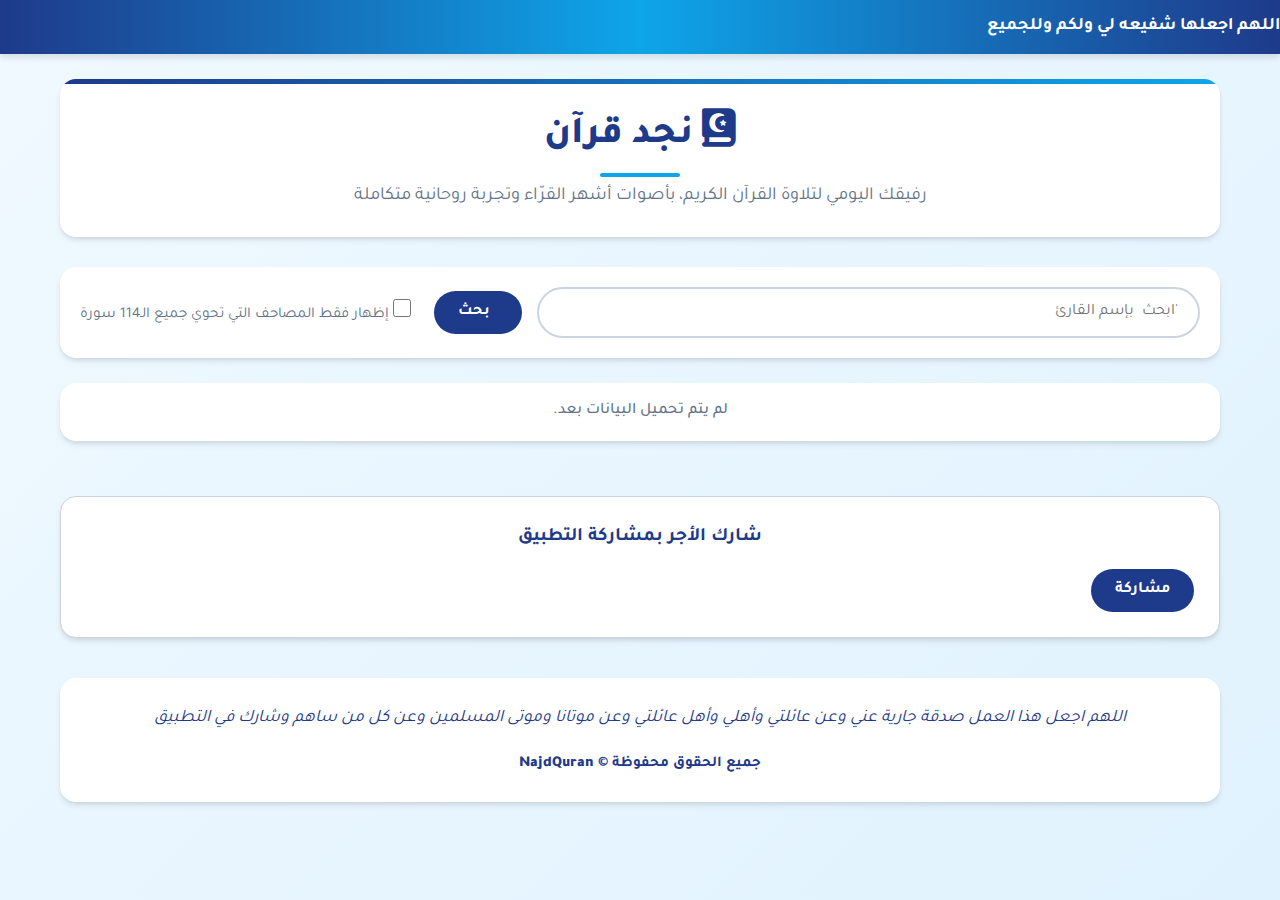
<file: lindex.html>
<!DOCTYPE html>
<html lang="ar" dir="rtl">
<head>
  <meta charset="utf-8" />
  <meta name="viewport" content="width=device-width,initial-scale=1" />
  <title>نجد قرآن — تلاوات متكاملة</title>
  <link rel="stylesheet" href="https://cdnjs.cloudflare.com/ajax/libs/font-awesome/6.4.0/css/all.min.css ">
  <link href="https://fonts.googleapis.com/css2?family=Tajawal:wght@400;500;700;800&display=swap" rel="stylesheet">
  <link rel="stylesheet" href="style.css">
</head>
<body>
  <!-- بنر متحرك -->
  <div class="marquee-banner">
    <div class="marquee-content">
      اللهم اجعلها شفيعه لي ولكم وللجميع
    </div>
  </div>

  <div class="container">
    <header>
      <h1><i class="fas fa-quran"></i> نجد قرآن</h1>
      <p class="subtitle">رفيقك اليومي لتلاوة القرآن الكريم، بأصوات أشهر القرّاء وتجربة روحانية متكاملة</p>
    </header>

    <div class="filter">
      <input id="search" type="search" placeholder="'ابحث  بإسم القارئ" />
      <button id="loadBtn" class="btn"><i class="research"></i> بحث</button>
      <div class="filter-options">
        <label>
          <input id="onlyAll" type="checkbox" />
          إظهار فقط المصاحف التي تحوي جميع الـ114 سورة
        </label>
      </div>
    </div>

    <div id="status">لم يتم تحميل البيانات بعد.</div>
    <div id="list"></div>

    <div class="share-box">
      <p>شارك الأجر بمشاركة التطبيق</p>
      <button id="shareBtn" class="btn">مشاركة</button>
    </div>

    <footer>
      <div class="dua">
      اللهم اجعل هذا العمل صدقة جارية عني وعن عائلتي وأهلي وأهل عائلتي وعن موتانا وموتى المسلمين وعن كل من ساهم وشارك في التطبيق
      </div>
      <div class="copyright">جميع الحقوق محفوظة © <strong>NajdQuran</strong></div>
    </footer>
  </div>

  <script src="script.js"></script>
</body>
</html>
</file>
<file: style.css>
:root {
  --primary: #1e3a8a;
  --primary-dark: #1e3a8a;
  --secondary: #f0f9ff;
  --accent: #0ea5e9;
  --light: #f8fafc;
  --dark: #0f172a;
  --gray: #64748b;
  --light-gray: #e2e8f0;
  --border: #cbd5e1;
  --success: #10b981;
  --shadow: 0 4px 6px -1px rgba(0, 0, 0, 0.1), 0 2px 4px -1px rgba(0, 0, 0, 0.06);
  --shadow-lg: 0 10px 15px -3px rgba(0, 0, 0, 0.1), 0 4px 6px -2px rgba(0, 0, 0, 0.05);
  --radius: 16px;
  --transition: all 0.3s ease;
}

* {
  margin: 0;
  padding: 0;
  box-sizing: border-box;
}

body {
  font-family: 'Tajawal', 'Segoe UI', Tahoma, Geneva, Verdana, sans-serif;
  line-height: 1.7;
  background: linear-gradient(135deg, #f0f9ff 0%, #e0f2fe 100%);
  color: var(--dark);
  padding: 0;
  min-height: 100vh;
}

.marquee-banner {
  background: linear-gradient(90deg, #1e3a8a, #0ea5e9, #1e3a8a);
  color: white;
  padding: 12px 0;
  overflow: hidden;
  white-space: nowrap;
  font-weight: 700;
  font-size: 1.1rem;
  box-shadow: 0 4px 6px rgba(0,0,0,0.1);
}

.marquee-content {
  display: inline-block;
  padding-left: 100%;
  animation: marquee 25s linear infinite;
}

@keyframes marquee {
  0% { transform: translateX(0); }
  100% { transform: translateX(-100%); }
}

.container {
  max-width: 1200px;
  margin: 25px auto;
  padding: 0 20px;
}

header {
  text-align: center;
  margin-bottom: 30px;
  padding: 25px;
  background: white;
  border-radius: var(--radius);
  box-shadow: var(--shadow);
  position: relative;
  overflow: hidden;
}

header::before {
  content: "";
  position: absolute;
  top: 0;
  left: 0;
  width: 100%;
  height: 5px;
  background: linear-gradient(90deg, var(--primary), var(--accent));
}

h1 {
  font-size: 2.4rem;
  margin-bottom: 12px;
  color: var(--primary-dark);
  font-weight: 800;
  position: relative;
  display: inline-block;
}

h1::after {
  content: "";
  position: absolute;
  bottom: -8px;
  left: 50%;
  transform: translateX(-50%);
  width: 80px;
  height: 4px;
  background: var(--accent);
  border-radius: 2px;
}

.subtitle {
  font-size: 1.15rem;
  color: var(--gray);
  max-width: 700px;
  margin: 0 auto;
  line-height: 1.7;
}

.filter {
  display: flex;
  flex-wrap: wrap;
  gap: 15px;
  align-items: center;
  margin-bottom: 25px;
  background: white;
  padding: 20px;
  border-radius: var(--radius);
  box-shadow: var(--shadow);
}

#search {
  flex: 1;
  min-width: 280px;
  padding: 14px 20px;
  border-radius: 50px;
  border: 2px solid var(--border);
  font-size: 1rem;
  transition: var(--transition);
  outline: none;
  font-family: 'Tajawal', sans-serif;
}

#search:focus {
  border-color: var(--accent);
  box-shadow: 0 0 0 3px rgba(14, 165, 233, 0.2);
}

.btn {
  padding: 12px 24px;
  border-radius: 50px;
  border: none;
  background: var(--primary);
  color: white;
  font-weight: 600;
  cursor: pointer;
  transition: var(--transition);
  display: flex;
  align-items: center;
  gap: 8px;
  font-size: 1rem;
  font-family: 'Tajawal', sans-serif;
}

.btn:hover {
  background: var(--primary-dark);
  transform: translateY(-2px);
  box-shadow: var(--shadow-lg);
}

.btn.flat {
  background: transparent;
  color: var(--primary);
  border: 2px solid var(--primary);
  padding: 10px 20px;
}

.btn.flat:hover {
  background: rgba(30, 58, 138, 0.05);
  transform: none;
  box-shadow: none;
}

.filter-options {
  margin-left: auto;
  display: flex;
  align-items: center;
  gap: 10px;
  color: var(--gray);
  font-size: 0.95rem;
}

#onlyAll {
  width: 18px;
  height: 18px;
  margin-right: 8px;
}

#status {
  text-align: center;
  padding: 15px;
  background: white;
  border-radius: var(--radius);
  margin-bottom: 25px;
  box-shadow: var(--shadow);
  color: var(--gray);
  font-weight: 500;
}

#list {
  display: grid;
  gap: 25px;
}

.reciter {
  background: white;
  border-radius: var(--radius);
  padding: 25px;
  box-shadow: var(--shadow);
  transition: var(--transition);
  border: 1px solid var(--border);
}

.reciter:hover {
  transform: translateY(-5px);
  box-shadow: var(--shadow-lg);
  border-color: var(--accent);
}

.reciter-head {
  display: flex;
  gap: 20px;
  align-items: center;
  justify-content: space-between;
  flex-wrap: wrap;
}

.reciter-info {
  flex: 1;
  min-width: 250px;
}

.reciter-name {
  font-weight: 800;
  font-size: 1.4rem;
  color: var(--primary-dark);
  margin-bottom: 5px;
}

.reciter-meta {
  display: flex;
  gap: 15px;
  color: var(--gray);
  font-size: 0.95rem;
}

.reciter-meta span {
  display: flex;
  align-items: center;
  gap: 5px;
}

.controls {
  display: flex;
  gap: 12px;
}

details {
  margin-top: 20px;
  border-top: 1px solid var(--light-gray);
  padding-top: 20px;
}

summary {
  font-weight: 700;
  color: var(--primary);
  cursor: pointer;
  list-style: none;
  padding: 8px 0;
  font-size: 1.1rem;
  position: relative;
}

summary::after {
  content: "▼";
  position: absolute;
  left: -20px;
  top: 50%;
  transform: translateY(-50%) rotate(0deg);
  transition: transform 0.3s;
  color: var(--accent);
  font-size: 0.8rem;
}

details[open] summary::after {
  transform: translateY(-50%) rotate(180deg);
}

.moshaf {
  margin-top: 20px;
  padding: 20px;
  background: var(--secondary);
  border-radius: var(--radius);
  border: 1px solid var(--border);
}

.moshaf-title {
  font-weight: 700;
  font-size: 1.2rem;
  color: var(--primary-dark);
  margin-bottom: 10px;
  display: flex;
  align-items: center;
  gap: 10px;
}

.moshaf-title i {
  color: var(--accent);
}

.moshaf-info {
  display: none;
}

.links {
  display: grid;
  grid-template-columns: repeat(auto-fill, minmax(80px, 1fr));
  gap: 12px;
  margin-top: 15px;
}

.link {
  padding: 12px 8px;
  border-radius: 12px;
  background: white;
  border: 1px solid var(--border);
  font-size: 0.95rem;
  text-decoration: none;
  color: var(--primary);
  font-weight: 600;
  transition: var(--transition);
  display: flex;
  flex-direction: column;
  align-items: center;
  justify-content: center;
  text-align: center;
  height: 70px;
  box-shadow: 0 2px 4px rgba(0,0,0,0.05);
}

.link:hover {
  background: var(--accent);
  color: white;
  border-color: var(--accent);
  transform: translateY(-3px);
  box-shadow: var(--shadow);
}

.link i {
  font-size: 1.1rem;
  margin-bottom: 4px;
}

#playerArea {
  background: white;
  padding: 25px;
  border-radius: var(--radius);
  box-shadow: var(--shadow);
  margin-top: 25px;
  margin-bottom: 25px;
  border: 1px solid var(--border);
}

#playerArea .small {
  margin-bottom: 15px;
  color: var(--primary-dark);
  font-weight: 600;
  font-size: 1.1rem;
}

audio {
  width: 100%;
  height: 50px;
  border-radius: 10px;
  overflow: hidden;
}

.empty-state {
  text-align: center;
  padding: 40px 20px;
  background: white;
  border-radius: var(--radius);
  box-shadow: var(--shadow);
  color: var(--gray);
  font-size: 1.1rem;
}

footer {
  text-align: center;
  margin-top: 40px;
  padding: 25px;
  background: white;
  border-radius: var(--radius);
  box-shadow: var(--shadow);
  color: var(--gray);
  font-size: 0.95rem;
  line-height: 1.8;
}

.dua {
  font-style: italic;
  margin-bottom: 15px;
  color: var(--primary-dark);
  font-size: 1.1rem;
  line-height: 1.8;
}

.copyright {
  font-weight: 600;
  color: var(--primary);
}

.share-box {
  background: white;
  border-radius: var(--radius);
  padding: 25px;
  text-align: center;
  margin: 30px 0;
  box-shadow: var(--shadow);
  border: 1px solid var(--border);
}

.share-box p {
  font-size: 1.2rem;
  margin-bottom: 15px;
  color: var(--primary-dark);
  font-weight: 700;
}

@media (max-width: 768px) {
  .reciter-head {
    flex-direction: column;
    align-items: flex-start;
  }
  
  .controls {
    width: 100%;
    justify-content: flex-end;
  }
  
  .filter {
    flex-direction: column;
    align-items: stretch;
  }
  
  .filter-options {
    margin-left: 0;
    justify-content: flex-end;
    margin-top: 10px;
  }
  
  h1 {
    font-size: 1.9rem;
  }
  
  .links {
    grid-template-columns: repeat(auto-fill, minmax(70px, 1fr));
  }
  
  .marquee-banner {
    font-size: 1rem;
    padding: 10px 0;
  }
}

@media (max-width: 480px) {
  .btn {
    width: 100%;
    justify-content: center;
  }
  
  .reciter {
    padding: 20px;
  }
  
  .links {
    grid-template-columns: repeat(auto-fill, minmax(60px, 1fr));
  }
  
  .marquee-content {
    animation-duration: 35s;
  }
}
</file>
